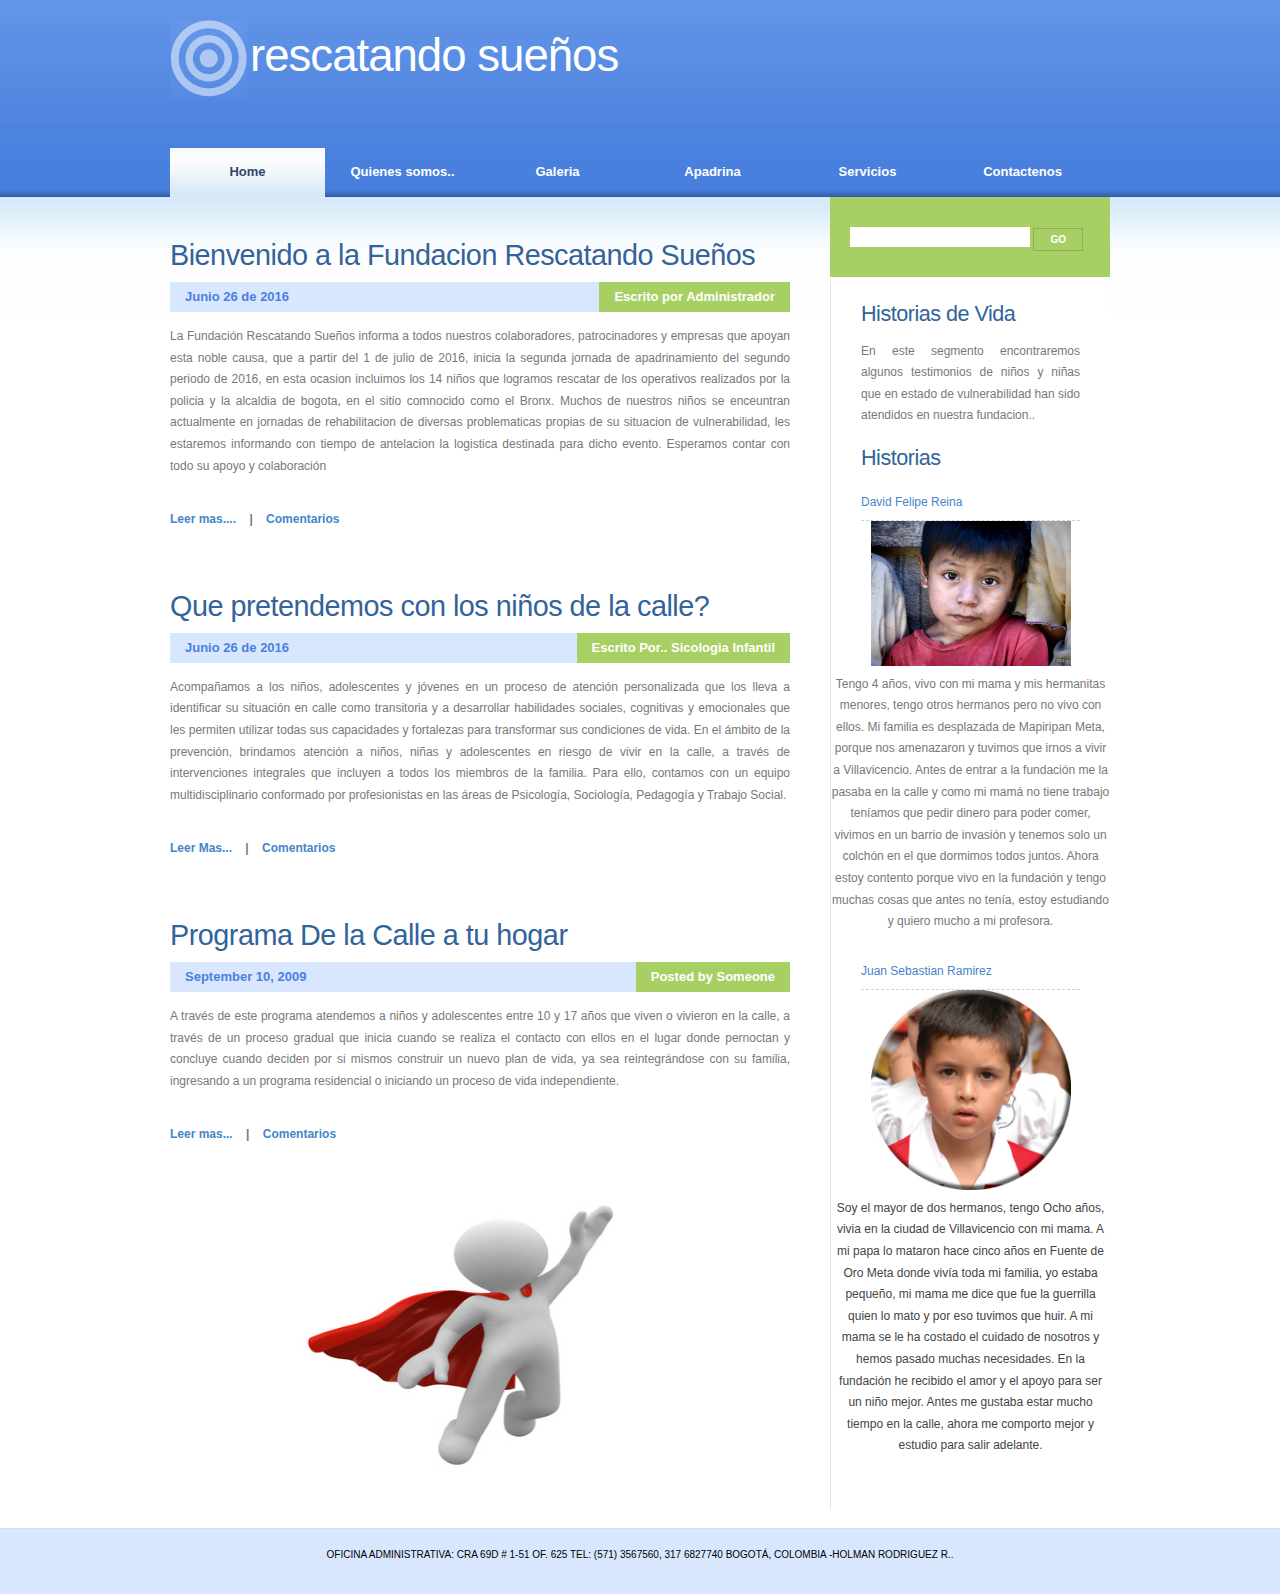
<file: index.html>
<!DOCTYPE html>
<html lang="es">
<head>
<meta name="keywords" content="" />
<meta name="description" content="" />
<meta http-equiv="content-type" content="text/html; charset=utf-8" />
<title>RESCATANDO SUEÑOS</title>
<link href="style.css" rel="stylesheet" type="text/css" media="screen" />
</head>
<body>
<div id="wrapper">
	<div id="header">
		<div id="logo">
			<h1><a href="#">RESCATANDO SUEÑOS   </a></h1>			
		</div>
	</div>
	<!-- end #header -->
	<div id="menu">
		<ul>
			<li class="current_page_item"><a href="Index.html">Home</a></li>
			<li><a href="Quienes.html">Quienes somos..</a></li>
			<li><a href="galeria.html">Galeria</a></li>
			<li><a href="Apadrina.html">Apadrina</a></li>
			<li><a href="Servicios.html">Servicios</a></li>
			<li><a href="Contacto.html">Contactenos</a></li>
		</ul>
	</div>
	<!-- end #menu -->
	<div id="page">
	<div id="page-bgtop">
	<div id="page-bgbtm">
		<div id="content">
			<div class="post">
				<h2 class="title"><a href="#">Bienvenido a la Fundacion Rescatando Sueños   </a></h2>
				<p class="meta"><span class="date">Junio 26 de 2016</span><span class="posted">Escrito por <a href="#">Administrador</a></span></p>
				<div style="clear: both;">&nbsp;</div>
				<div class="entry">					
					<p>La Fundación Rescatando Sueños informa a todos nuestros colaboradores, patrocinadores y empresas que apoyan esta noble causa, que a partir del 1 de julio de 2016, inicia la segunda jornada de apadrinamiento del segundo periodo de 2016, en esta ocasion incluimos los 14 niños que logramos rescatar
					de los operativos realizados por la policia y la alcaldia de bogota, en el sitio comnocido como el Bronx. Muchos de nuestros niños se enceuntran actualmente en jornadas de rehabilitacion de diversas problematicas propias de su situacion de vulnerabilidad, les estaremos informando con tiempo de antelacion la logistica destinada 
					para dicho evento. Esperamos contar con todo su apoyo y colaboración</p>
					<p class="links"><a href="#">Leer mas....</a>&nbsp;&nbsp;&nbsp;&nbsp;|&nbsp;&nbsp;&nbsp;&nbsp;<a href="#">Comentarios</a></p>
				</div>
			</div>
			<div class="post">
				<h2 class="title"><a href="#">Que pretendemos con los niños de la calle?</a></h2>
				<p class="meta"><span class="date">Junio 26 de 2016</span><span class="posted">Escrito Por.. <a href="#">Sicologia Infantil</a></span></p>
				<div style="clear: both;">&nbsp;</div>
				<div class="entry">
					<p>Acompañamos a los niños, adolescentes y jóvenes en un proceso de atención personalizada que los lleva a identificar su situación en calle como transitoria y a desarrollar habilidades sociales, cognitivas y emocionales que les permiten utilizar todas sus capacidades y fortalezas para transformar sus condiciones de vida. En el ámbito de la prevención, brindamos atención a niños, niñas y adolescentes en riesgo de vivir en la calle, a través de intervenciones integrales que incluyen a todos los miembros de la familia. Para ello, contamos con un equipo multidisciplinario conformado por profesionistas en las áreas de Psicología, Sociología, Pedagogía y Trabajo Social.</p>
					<p class="links"><a href="#">Leer Mas...</a>&nbsp;&nbsp;&nbsp;&nbsp;|&nbsp;&nbsp;&nbsp;&nbsp;<a href="#">Comentarios</a></p>
				</div>
			</div>
			<div class="post">
				<h2 class="title"><a href="#">Programa De la Calle a tu hogar </a></h2>
				<p class="meta"><span class="date">September 10, 2009</span><span class="posted">Posted by <a href="#">Someone</a></span></p>
				<div style="clear: both;">&nbsp;</div>
				<div class="entry">
					<p>A través de este programa atendemos a niños y adolescentes entre 10 y 17 años que viven o vivieron en la calle, a través de un proceso gradual que inicia cuando se realiza el contacto con ellos en el lugar donde pernoctan y concluye cuando deciden por si mismos construir un nuevo plan de vida, ya sea reintegrándose con su familia, ingresando a un programa residencial 
					o iniciando un proceso de vida independiente.</p>
					<p class="links"><a href="#">Leer mas...</a>&nbsp;&nbsp;&nbsp;&nbsp;|&nbsp;&nbsp;&nbsp;&nbsp;<a href="#">Comentarios</a></p>
				</div>
			</div>
			<div class="separator" style="clear: both; text-align: center;">
						<a imageanchor="1" style="margin-left: 1em; margin-right: 1em;"><img border="0" height="290" src="images\Corazon2.jpg" width="400" /></a></div>
							<div class="separator" style="clear: both; text-align: center;">
								<span style="background-color: white; color: #787878; font-family: Arial, Helvetica, sans-serif; font-size: 12px; line-height: 21.6px; text-align: justify;"></span></div>
							<div class="separator" style="clear: both; text-align: center;">
						<br /></div>
		<div style="clear: both;">&nbsp;</div>
		</div>
		<!-- end #content -->
		<div id="sidebar">
			<ul>
				<li>
					<div id="search" >
					<form method="get" action="#">
						<div>
							<input type="text" name="s" id="search-text" value="" />
							<input type="submit" id="search-submit" value="GO" />
						</div>
					</form>
					</div>
					<div style="clear: both;">&nbsp;</div>
				</li>
				<li>
					<h2>Historias de Vida</h2>
					<p>En este segmento encontraremos algunos testimonios de niños y niñas que en estado de vulnerabilidad han sido atendidos en nuestra fundacion..</p>
				</li>
				<li>
					<h2>Historias</h2>
					<ul>
						<li><a href="#">David Felipe Reina</a></li>
						
						<div class="separator" style="clear: both; text-align: center;">
						<a imageanchor="1" style="margin-left: 1em; margin-right: 1em;"><img border="0" height="145" src="images\davidf.jpg" width="200" /></a></div>
							<div class="separator" style="clear: both; text-align: center;">
								<span style="background-color: white; color: #787878; font-family: Arial, Helvetica, sans-serif; font-size: 12px; line-height: 21.6px; text-align: justify;">Tengo 4 años, vivo con mi mama y mis hermanitas menores, tengo otros hermanos pero no vivo con ellos. Mi familia es desplazada de Mapiripan Meta, porque nos amenazaron y tuvimos que irnos a vivir a Villavicencio. Antes de entrar a la fundación me la pasaba en la calle y como mi mamá no tiene trabajo teníamos que pedir dinero para poder comer, vivimos en un barrio de invasión y tenemos solo un colchón en el que dormimos todos juntos. Ahora estoy contento porque vivo en la fundación y tengo muchas cosas que antes no tenía, estoy estudiando y quiero mucho a mi profesora.</span></div>
							<div class="separator" style="clear: both; text-align: center;">
						<br /></div>

						
						<li><a href="#">Juan Sebastian Ramirez</a></li>
						<div class="separator" style="clear: both; text-align: center;">
							<a imageanchor="1" style="margin-left: 1em; margin-right: 1em;"><img border="0" height="200" src="images\juansebas.jpg" width="200" /></a></div>
								<div class="separator" style="clear: both; text-align: center;">
								<span style="background-color: rgba(255, 255, 255, 0.6); color: #444444; font-family: &quot;Trebuchet MS&quot;, &quot;Lucida Grande&quot;, &quot;Lucida Sans Unicode&quot;, &quot;Lucida Sans&quot;, Tahoma, sans-serif; font-size: 12px; line-height: 18.465px; text-align: justify;">Soy el mayor de dos hermanos, tengo Ocho años, vivia en la ciudad de Villavicencio con mi mama. A mi papa lo mataron hace cinco años en Fuente de Oro Meta donde vivía toda mi familia, yo estaba pequeño, mi mama me dice que fue la guerrilla quien lo mato y por eso tuvimos que huir. A mi mama se le ha costado el cuidado de nosotros y hemos pasado muchas necesidades. En la fundación he recibido el amor y el apoyo para ser un niño mejor. Antes me gustaba estar mucho tiempo en la calle, ahora me comporto mejor y estudio para salir adelante.</span></div>
						<br />
						
						
					</ul>
				</li>
				
			</ul>
		</div>
		<!-- end #sidebar -->
		<div style="clear: both;">&nbsp;</div>
	</div>
	</div>
	</div>
	<!-- end #page -->
</div>
	<div id="footer">
		<p><a href=""> OFICINA ADMINISTRATIVA:
         Cra 69D # 1-51 Of. 625 
         Tel: (571) 3567560, 317 6827740 
         Bogotá, Colombia -Holman Rodriguez R.</a>.</p>
	</div>
	<!-- end #footer -->
</body>
</html>
</file>
<file: style.css>
body {
	margin: 0;
	padding: 0;
	background: #FFFFFF url(images/img01.jpg) repeat-x left top;
	font-family: Arial, Helvetica, sans-serif;
	font-size: 12px;
	color: #787878;
}

h1, h2, h3 {
	margin: 0;
	padding: 0;
	font-weight: normal;
	color: #32639A;
}

h1 {
	font-size: 2em;
}

h2 {
	font-size: 2.4em;
}

h3 {
	font-size: 1.6em;
}

p, ul, ol {
	margin-top: 0;
	line-height: 180%;
}

ul, ol {
}

a {
	text-decoration: none;
	color: #4486C7;
}

a:hover {
}

#wrapper {
	width: 960px;
	margin: 0 auto;
	padding: 0;
}

/* Header */

#header {
	width: 940px;
	height: 148px;
	margin: 0 auto;
	background: url(images/img04.jpg) no-repeat left 20px;
}

/* Logo */

#logo {
	float: left;
	margin: 0;
	padding-top: 30px;
	color: #000000;
}

#logo h1, #logo p {
	margin: 0;
	padding: 0;
}

#logo h1 {
	float: left;
	padding-left: 80px;
	letter-spacing: -1px;
	text-transform: lowercase;
	font-size: 3.8em;
}

#logo p {
	float: left;
	margin: 0;
	padding: 26px 0 0 10px;
	font: normal 14px Georgia, "Times New Roman", Times, serif;
	font-style: italic;
	color: #FFFFFF;
} 

#logo a {
	border: none;
	background: none;
	text-decoration: none;
	color: #FFFFFF;
}

/* Search */

#search {
	float: right;
	width: 280px;
	height: 60px;
	padding: 20px 0px 0px 0px;
	background: #A8CF64;
	border-bottom: 4px solid #FFFFFF;
}

#search form {
	height: 41px;
	margin: 0;
	padding: 10px 0 0 20px;
}

#search fieldset {
	margin: 0;
	padding: 0;
	border: none;
}

#search-text {
	width: 170px;
	padding: 6px 5px 2px 5px;
	border: none;
	background: #FFFFFF;
	text-transform: lowercase;
	font: normal 11px Arial, Helvetica, sans-serif;
	color: #5D781D;
}

#search-submit {
	width: 50px;
	height: 23px;
	border: 1px solid #89B056;
	background: none;
	font-weight: bold;
	font-size: 10px;
	color: #FFFFFF;
}

/* Menu */

#menu {
	width: 940px;
	height: 49px;
	margin: 0 auto;
	padding: 0;
}

#menu ul {
	margin: 0;
	padding: 0;
	list-style: none;
	line-height: normal;
}

#menu li {
	float: left;
}

#menu a {
	display: block;
	width: 155px;
	height: 33px;
	padding-top: 16px;
	text-decoration: none;
	text-align: center;
	font-family: Arial, Helvetica, sans-serif;
	font-size: 13px;
	font-weight: bold;
	color: #FFFFFF;
	border: none;
}

#menu a:hover, #menu .current_page_item a {
	background: #659CEF url(images/img03.jpg) repeat-x left bottom;
	text-decoration: none;
}

#menu .current_page_item a {
	background: #FBFBFC url(images/img02.jpg) repeat-x left bottom;
	padding-left: 0;
	color: #30476A;
}

/* Page */

#page {
	width: 940px;
	margin: 0 auto;
	padding: 0;
}

#page-bgtop {
	padding: 20px px;
}

#page-bgbtm {
}

/* Content */

#content {
	float: left;
	width: 620px;
	padding: 30px 0px 0px 0px;
}

.post {
	margin-bottom: 15px;
}

.post-bgtop {
}

.post-bgbtm {
}

.post .title {
	margin-bottom: 10px;
	padding: 12px 0 0 0px;
	letter-spacing: -.5px;
	color: #000000;
}

.post .title a {
	color: #32639A;
	border: none;
}

.post .meta {
	height: 30px;
	background: #D8E7FE;
	margin: 0px;
	padding: 0px 0px 0px 0px;
	text-align: left;
	font-family: Arial, Helvetica, sans-serif;
	font-size: 13px;
	font-weight: bold;
}

.post .meta .date {
	float: left;
	height: 24px;
	padding: 3px 15px;
	color: #4A81DE;
}

.post .meta .posted {
	float: right;
	height: 24px;
	padding: 3px 15px;
	background: #A8CF64;
	color: #FFFFFF;
}

.post .meta a {
	color: #FFFFFF;
}

.post .entry {
	padding: 0px 0px 20px 0px;
	padding-bottom: 20px;
	text-align: justify;
}

.links {
	padding-top: 20px;
	font-size: 12px;
	font-weight: bold;
}

/* Sidebar */

#sidebar {
	float: right;
	width: 280px;
	padding: 0px;
	color: #787878;
	background: #FFFFFF;
}

#sidebar ul {
	margin: 0;
	padding: 0;
	list-style: none;
}

#sidebar li {
	margin: 0;
	padding: 0;
	border-left: 1px solid #E2E2E2;
}

#sidebar li ul {
	margin: 0px 0px;
	padding-bottom: 30px;
}

#sidebar li li {
	line-height: 35px;
	border-bottom: 1px dashed #D1D1D1;
	margin: 0px 30px;
	border-left: none;
}

#sidebar li li span {
	display: block;
	margin-top: -20px;
	padding: 0;
	font-size: 11px;
	font-style: italic;
}

#sidebar h2 {
	height: 38px;
	padding-left: 30px;
	letter-spacing: -.5px;
	font-size: 1.8em;
}

#sidebar p {
	margin: 0 0px;
	padding: 0px 30px 20px 30px;
	text-align: justify;
}

#sidebar a {
	border: none;
}

#sidebar a:hover {
	text-decoration: underline;
	color: #8A8A8A;
}

/* Calendar */

#calendar {
}

#calendar_wrap {
	padding: 20px;
}

#calendar table {
	width: 100%;
}

#calendar tbody td {
	text-align: center;
}

#calendar #next {
	text-align: right;
}

/* Footer */

#footer {
	height: 50px;
	margin: 0 auto;
	padding: 0px 0 15px 0;
	background: #D8E7FE;
	border-top: 1px solid #D3DEF0;
	font-family: Arial, Helvetica, sans-serif;
}

#footer p {
	margin: 0;
	padding-top: 20px;
	line-height: normal;
	font-size: 10px;
	text-transform: uppercase;
	text-align: center;
	color: black;
}

#footer a {
	color:black;
}
</file>
